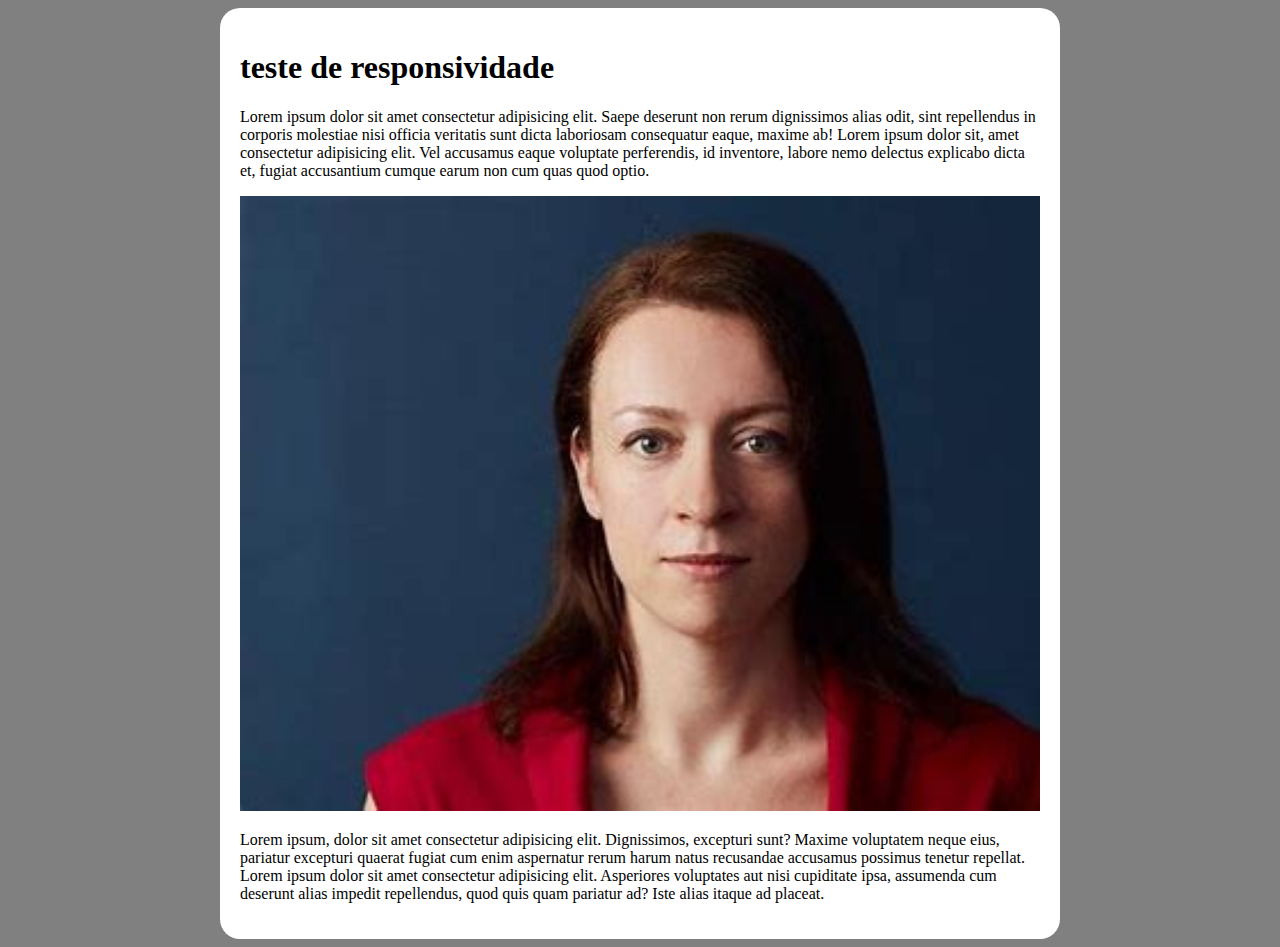
<file: index.html>
<!DOCTYPE html>
<html lang="pt-br">
<head>
    <meta charset="UTF-8">
    <meta name="viewport" content="width=device-width, initial-scale=1.0">
    <title>teste de responsividade</title>
</head>
<style>
    body{
        background-color: gray;
    }
    main{
        background-color: white;
        padding: 20px;
        border-radius: 20px;
        min-width: 320px;
        max-width: 800px;
        margin: auto;
    }
    img{
        width: 100%;
    }
</style>
<body>
    <main>
        <h1>teste de responsividade</h1>
        <p>Lorem ipsum dolor sit amet consectetur adipisicing elit. Saepe deserunt non rerum dignissimos alias odit, sint repellendus in corporis molestiae nisi officia veritatis sunt dicta laboriosam consequatur eaque, maxime ab! Lorem ipsum dolor sit, amet consectetur adipisicing elit. Vel accusamus eaque voluptate perferendis, id inventore, labore nemo delectus explicabo dicta et, fugiat accusantium cumque earum non cum quas quod optio.</p>
        <picture>
            <img src="irina.jpeg" alt="" class="">
        </picture>
        <p>Lorem ipsum, dolor sit amet consectetur adipisicing elit. Dignissimos, excepturi sunt? Maxime voluptatem neque eius, pariatur excepturi quaerat fugiat cum enim aspernatur rerum harum natus recusandae accusamus possimus tenetur repellat. Lorem ipsum dolor sit amet consectetur adipisicing elit. Asperiores voluptates aut nisi cupiditate ipsa, assumenda cum deserunt alias impedit repellendus, quod quis quam pariatur ad? Iste alias itaque ad placeat.</p>
    </main>
    
</body>
</html>
</file>
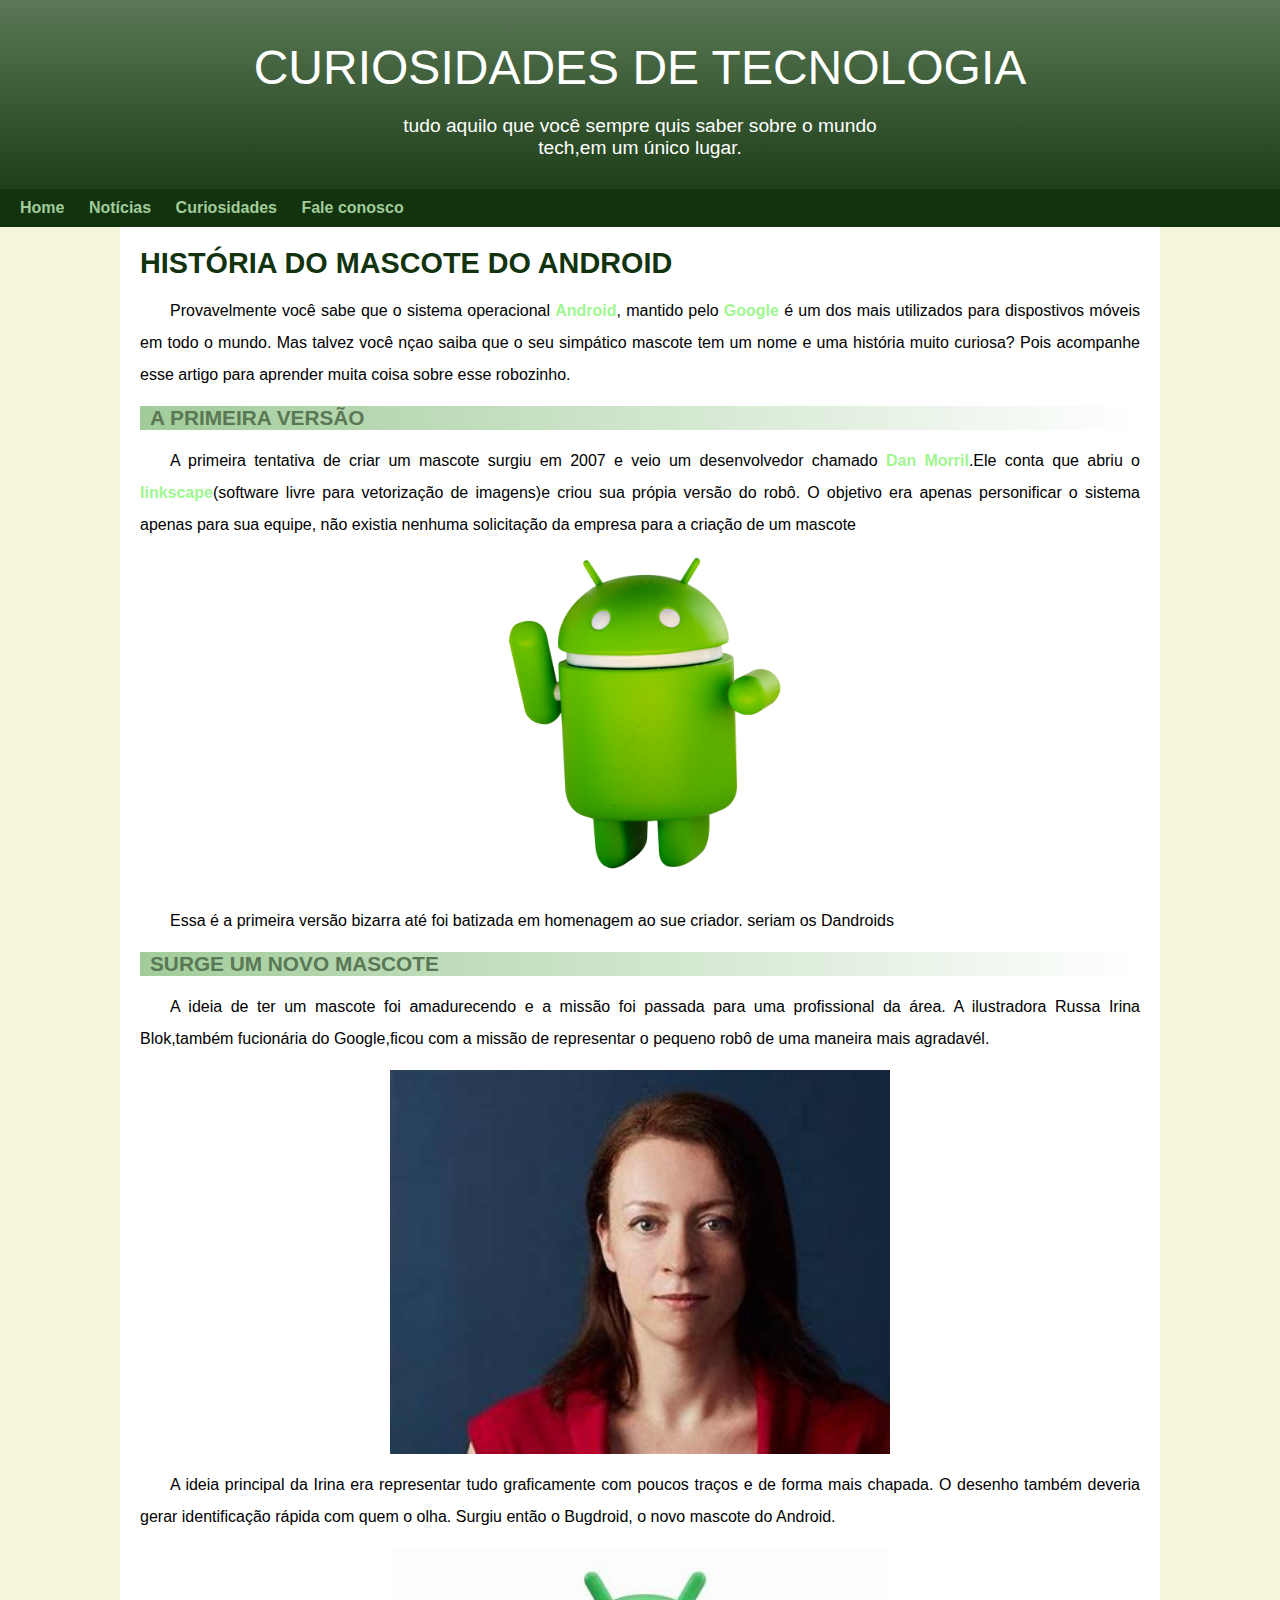
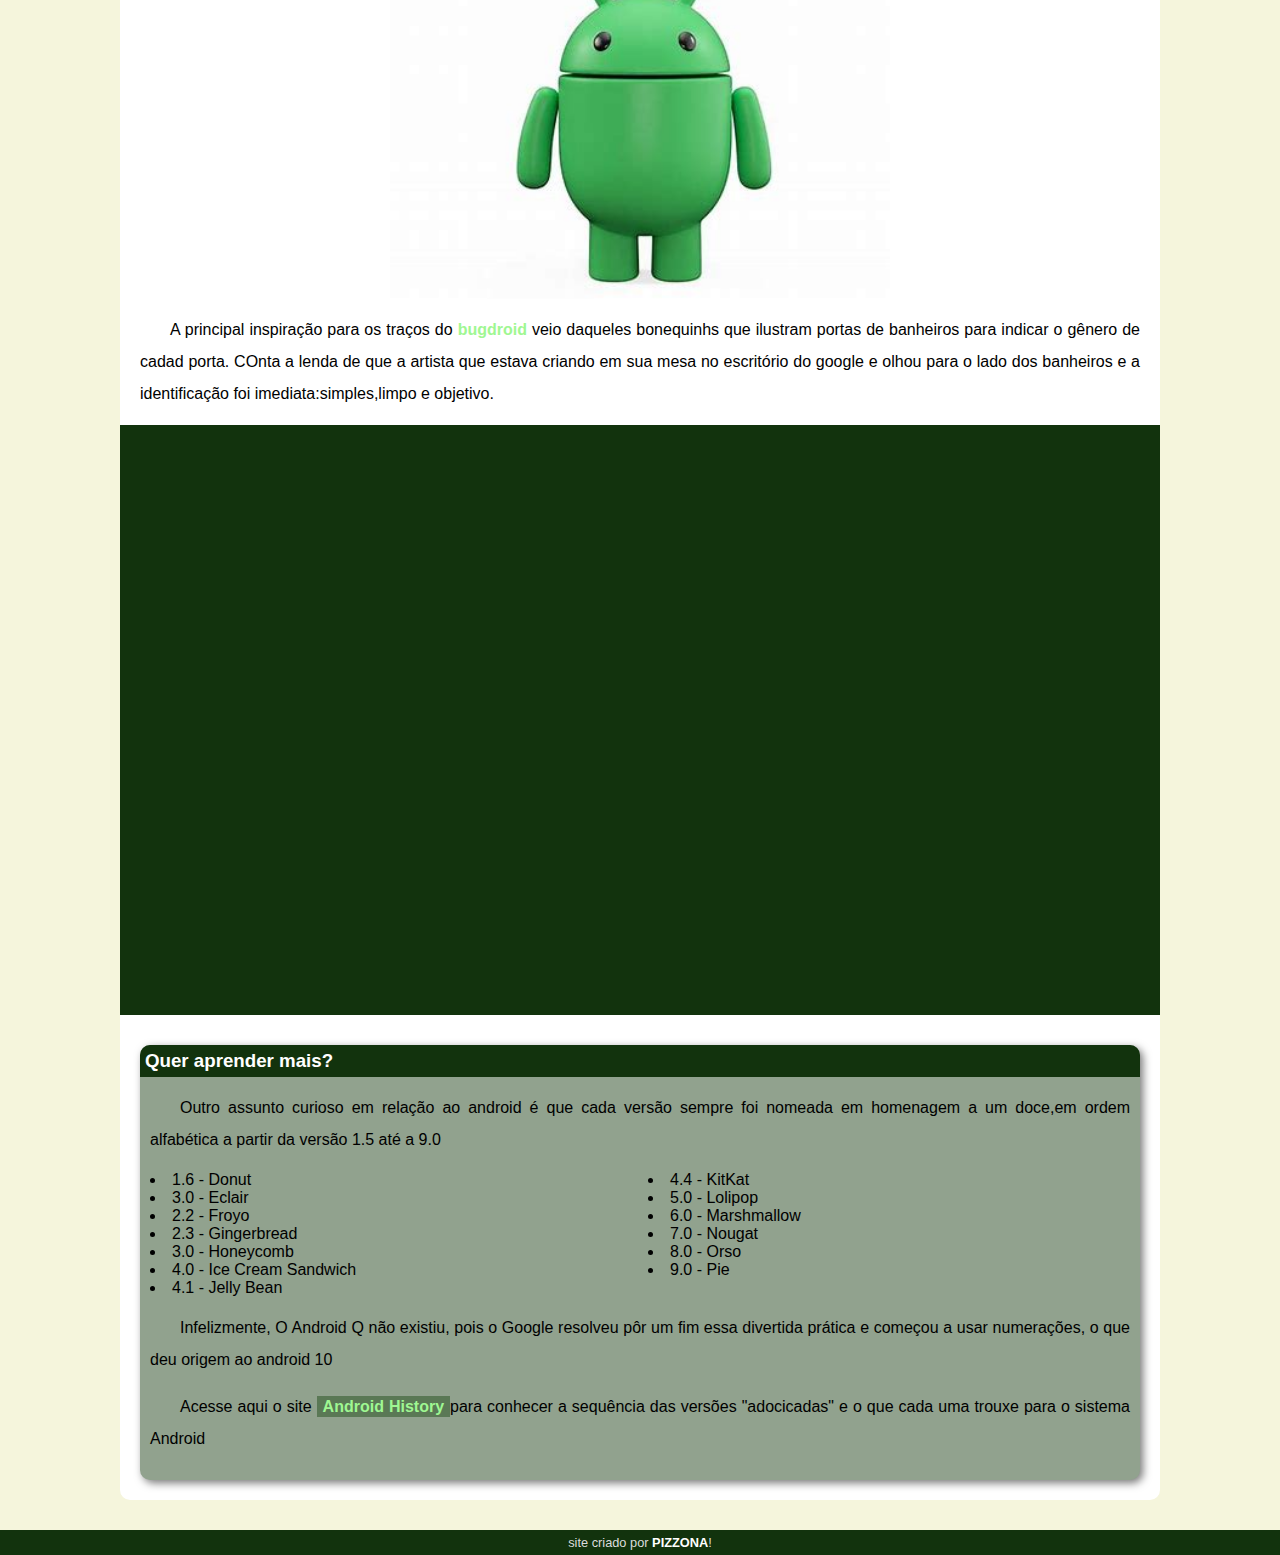
<file: desafio.html>
<!DOCTYPE html>
<html lang="pt-br">
<head>
    <meta charset="UTF-8">
    <meta name="viewport" content="width=device-width, initial-scale=1.0">
    <title>como surgiu o mascote do android</title>
    <link rel="stylesheet" href="style.css">
    <link rel="shortcut icon" href="" type="image/x-icon">
</head>
<body>
    <header>
        <h1>CURIOSIDADES DE TECNOLOGIA</h1>
        <p>tudo aquilo que você sempre quis saber sobre o mundo <br> tech,em um único lugar.</br></p>
        <nav>
            <a href="#">Home</a>
            <a href="#">Notícias</a>
            <a href="#">Curiosidades</a>
            <a href="#">Fale conosco</a>
        </nav> 
    </header>
    <main>
        <article>
        
                <h1>HISTÓRIA DO MASCOTE DO ANDROID</h1>
                
                    <p>Provavelmente você sabe que o sistema operacional <strong>Android</strong>, mantido pelo <strong>Google</strong> é um dos mais utilizados para dispostivos móveis em todo o mundo. Mas talvez você nçao saiba que o seu simpático mascote tem um nome e uma história muito curiosa? Pois acompanhe esse artigo para aprender muita coisa sobre esse robozinho. </p>

                    <h2>A PRIMEIRA VERSÃO</h2>

                    <p>A primeira tentativa de criar um mascote surgiu em 2007 e veio um desenvolvedor chamado <strong>Dan Morril</strong>.Ele conta que abriu o <strong>linkscape</strong>(software livre para vetorização de imagens)e criou sua própia versão do robô. O objetivo era apenas personificar o sistema apenas para sua equipe, não existia nenhuma solicitação da empresa para a criação de um mascote

                    <picture>
                        <source media="(max-width: 700px)" srcset="android-pq.png">
                        <img src="android.png" class="pequena" alt="">
                    </picture>

                    <p>Essa é a primeira versão bizarra até foi batizada em homenagem ao sue criador. seriam os Dandroids</p>

                <h2>SURGE UM NOVO MASCOTE</h2>

                <p>A ideia de ter um mascote foi amadurecendo e a missão foi passada para uma profissional da área. A ilustradora Russa Irina Blok,também fucionária do Google,ficou com a missão de representar o pequeno robô de uma maneira mais agradavél.</p>

                <picture>
                    <source media="(max-width: 700px )" srcset="irina-pq.jpeg">
                    <img src="irina.jpeg" alt="" class="irina">
                </picture>

                <p>A ideia principal da Irina era representar tudo graficamente com poucos traços e de forma mais chapada. O desenho também deveria gerar identificação rápida com quem o olha. Surgiu então o Bugdroid, o novo mascote do Android.</p>

                <picture>
                    <source media="(max-width:700 )" srcset="bugdroid-pq.jpeg">
                    <img src="bugdroid.jpeg" alt="" class="bugdroid">
                </picture>

                <p>A principal inspiração para os traços do<strong> bugdroid</strong> veio daqueles bonequinhs que ilustram portas de banheiros para indicar o gênero de cadad porta. COnta a lenda de que a artista que estava criando em sua mesa no escritório do google e olhou para o lado dos banheiros e a identificação foi imediata:simples,limpo e objetivo. </p>
        
                <div class="video">
                    <iframe width="560" height="315" src="https://www.youtube.com/embed/l2UDgpLz20M?si=nPCOQZIOmvtl65RK" title="YouTube video player" frameborder="0" allow="accelerometer; autoplay; clipboard-write; encrypted-media; gyroscope; picture-in-picture; web-share" referrerpolicy="strict-origin-when-cross-origin" allowfullscreen></iframe>
                </div>
               
        </article>
           <aside>
            <h3>Quer aprender mais?</h3>
            <p>Outro assunto curioso em relação ao android é que cada versão sempre foi nomeada em homenagem a um doce,em ordem alfabética a partir da versão 1.5 até a 9.0</p>
        
            <ul>
                <li><abbr title="bolo de copo">1.6 - Donut</abbr></li>
                <li><abbr title="bomba de chocolate">3.0 - Eclair</abbr></li>
                <li><abbr title="Yougurte Congelado">2.2 - Froyo</abbr></li>
                <li><abbr title="Biscoito de Gengibre">2.3 - Gingerbread</abbr></li>
                <li><abbr title="Favo de Mel">3.0 - Honeycomb</abbr></li>
                <li><abbr title="sorvete">4.0 - Ice Cream Sandwich </abbr></li>
                <li><abbr title="Jujuba">4.1 - Jelly Bean</abbr></li>
                <li><abbr title="KitKat">4.4 - KitKat</abbr></li>
                <li><abbr title="pirulito">5.0 - Lolipop</abbr></li>
                <li><abbr title="marshmallow">6.0 - Marshmallow</abbr></li>
                <li><abbr title="torrone">7.0 - Nougat</abbr></li>
                <li><abbr title="oreo">8.0 - Orso</abbr></li>
                <li><abbr title="torta">9.0 - Pie</abbr></li>
            </ul>

            <p>Infelizmente, O Android Q não existiu, pois o Google resolveu pôr um fim essa divertida prática e começou a usar numerações, o que deu origem ao android 10</p>

            <p>Acesse aqui o site <a href="https://www.android.com/intl/pt-BR_br/history/"><strong>Android History</strong></a>para conhecer a sequência das versões "adocicadas" e o que cada uma trouxe para o sistema Android</p>

           </aside>
    </main>
    <footer>
        <p>site criado por <a href="https://github.com/PIZZONA00/PIZZONA00">PIZZONA</a>!</p>
       </footer>
   
    
    
</body>
</html>
</file>
<file: style.css>
/*cor 1-#A1CC9A
cor 2-#91A28E
cor 3-#9FF792
cor 4-#5A7855
cor 5-#12330D*/

:root{
  --cor1:#A1CC9A;
  --cor2:#91A28E;
  --cor3:#9FF792;
  --cor4:#5A7855;
  --cor5:#12330D;   


 
}
*{
    margin: 0px;
    padding: 0px;
}
body{
    text-align: justify;
    font-family: Arial, Helvetica, sans-serif;
   background-color: beige;
}

    header{
        background-image: linear-gradient(to bottom, var(--cor4), var(--cor5));
        background-color: darkgreen;
        text-align: center;
        padding-top: 40px;
        

    } 
    header  h1{
        color: white;
        font-size: 3em;
        margin-bottom: 20px;
        text-shadow: 2px, 2px, 0px rgba(0, 0, 0, 0.498);
        font-weight: normal;
    }
    header  p{
        color: white;
        font-family: Arial, Helvetica, sans-serif;
        font-size: 1.2em;
        max-width: 600px;
        margin: auto;
        padding-right: 10px;
        padding-left: 10px;
        margin-bottom: 30px;
    }
    a.external:after{
        content:'/U+1F517'
    }
    main h1{
       color: var(--cor5);
       font-size: 1.8em;


    }
    main h2{
        color: #5A7855;
        font-size: 1.3em;
        background-image: linear-gradient(to right, var(--cor1), transparent);
        text-indent: 10px;


    }
    main strong{
        font-weight: bold;
        color: var(--cor3);
        
    }
    main a{
        text-decoration: none;
        font-weight: bold;
        background-color: var(--cor4);
        padding: 2px 6px;
    }
    main a:hover{
        text-decoration: underline;
        color:var(--cor5) ;
    }
    nav{
        background-color: var(--cor5);
        padding: 10px;
        text-align: left;
        
        
    }
    nav > a{
        color: #A1CC9A;
        padding: 10px;
        text-decoration: none;
        font-weight: bold;
        border-radius: 5px;
        transition-duration: 1s;
    }
    nav  a:hover{
        background-color: var(--cor1);
        color: var(--cor4)
     

    }
   
    
   main{
    background-color: white;
    min-width: 300px;
    max-width: 1000px;
    margin: auto;
    margin-bottom: 30px;
    padding: 20px;
    box-shadow: 0px,0px,10px black;
    border-bottom-left-radius: 10px;
    border-bottom-right-radius: 10px;
   }
   main  p{
    margin: 15px 0px;
    text-indent: 30px;
    font-size: 1em;
    line-height: 2em;
   }
   main img{
    width: 50%;
    display: block;
    margin: auto;
   }
   /*nada das configuraçõe de imagem que eu fiz dqui pra baixo deu certo*/
  main img.pequena{
    width: 30%;
  }
  main img.irina{ 
    max-width: 500px;
  }
  main img.bugdroid{
    max-width: 500px;

  }
  div.video{
    background-color: #12330D;
    margin-bottom: 30px;
    margin: 0px -20px 30px -20px;
    padding: 20px;
    padding-bottom: 57%;
    position: relative;
  }
  div.video > iframe{
    position: absolute;
    top:5% ;
    left:5% ;
    width: 90%;
    height: 90%;
  }
    abbr{
        text-decoration: none;
    }
    aside{
        box-shadow: 3px 3px 8px rgba(0, 0, 0, 0.53);
        background-color: #91A28E;
        padding: 10px;
        border-radius: 10px;
    }
    aside h3{
        border-radius: 10px 10px 0px 0px;
        margin: -10px -10px 0 -10px;
        padding: 5px;
       color: white;
        background-color: #12330D
        
    
        
    }
    aside ul{
       /*não consegui achar o simbolo por isso ta vazio*/
        list-style-position: inside;
        columns: 2;
    }
    footer{
        text-align: center;
        background-color: var(--cor5);
        color: gainsboro;
        font-size: 0.8em;
        padding: 5px;
    }
    footer a{
        color: white;
        font-weight: bold;
        text-decoration: none;
    }
    footer a:hover{
        text-decoration: underline;
        color: #5A7855;
    }
</file>
